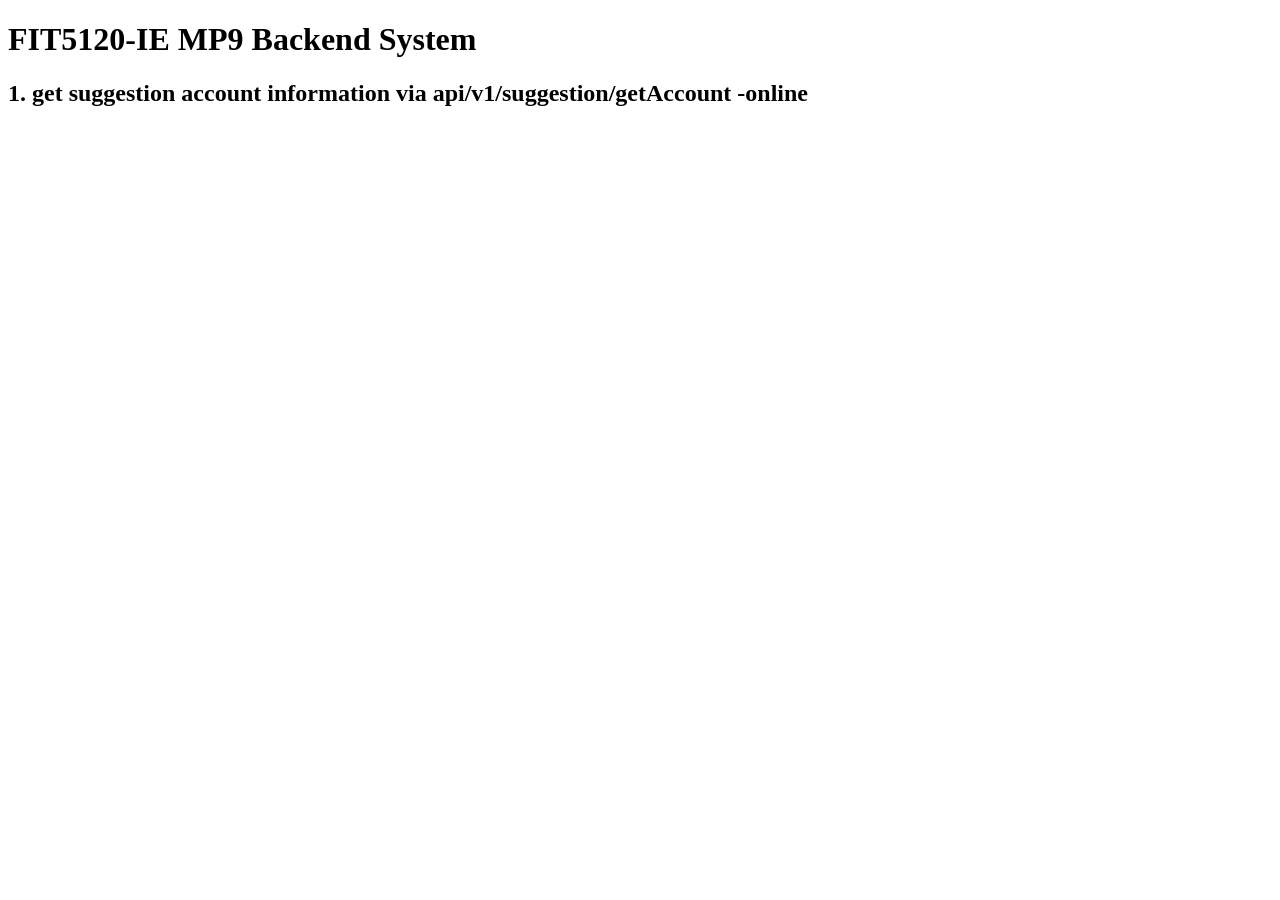
<file: Back-end/SpringBoot/src/main/resources/static/index.html>
<!DOCTYPE html>
<html lang="en">
<head>
    <meta charset="UTF-8">
    <title>Hello world</title>
</head>
<body>
<h1>FIT5120-IE MP9 Backend System</h1>
<h2>1. get suggestion account information via api/v1/suggestion/getAccount -online</h2>

</body>
</html>
</file>
